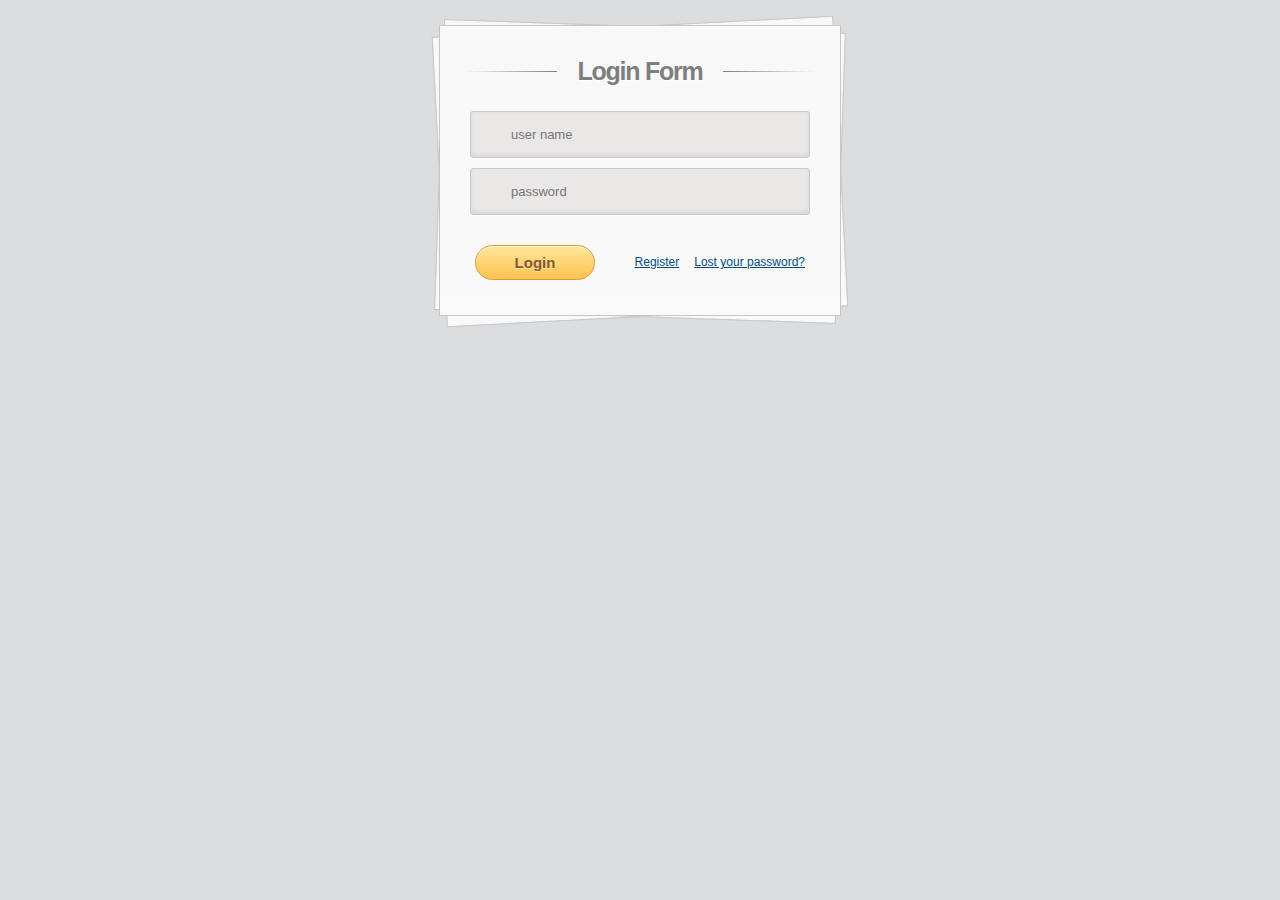
<file: src/main/webapp/login.html>
﻿<!DOCTYPE html>
<html>
<head>
<meta charset="UTF-8">
<title>Stone Blog Login</title>

<link rel="stylesheet" href="css/style.css">

</head>

<body>
<body>
	<div class="container">
		<section id="content">
			<form action="user/login.shtml" method="post">
				<h1>Login Form</h1>
				<div>
					<input type="text" placeholder="user name" id="userName"
						name="userName" />
				</div>
				<div>
					<input type="password" placeholder="password" id="password"
						name="password" />
				</div>
				<div>
					<input type="submit" value="Login" /> <a href="#">Lost your
						password?</a> <a href="register.html">Register</a>
				</div>
			</form>
		</section>
	</div>
</body>

</body>
</html>
</file>
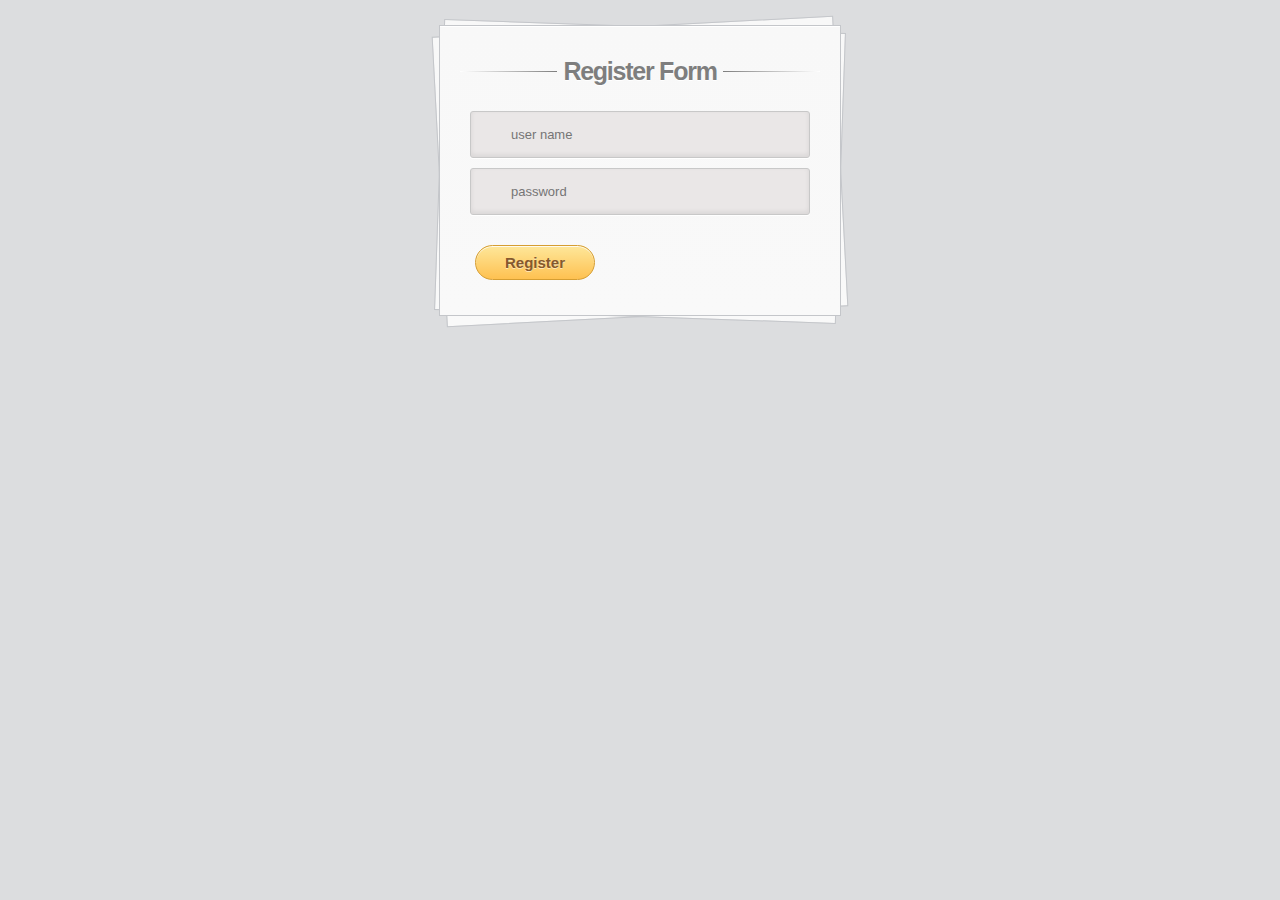
<file: src/main/webapp/register.html>
﻿<!DOCTYPE html>
<html>
<head>
<meta charset="UTF-8">
<title>Stone Blog Register</title>

<link rel="stylesheet" href="css/style.css">

</head>

<body>
<body>
	<div class="container">
		<section id="content">
			<form action="" method="post">
				<h1>Register Form</h1>
				<div>
					<input type="text" placeholder="user name" id="userName"
						name="userName" />
				</div>
				<div>
					<input type="password" placeholder="password" id="password"
						name="password" />
				</div>
				<div>
					<input type="submit" value="Register" />
				</div>
			</form>
		</section>
	</div>
</body>

</body>
</html>
</file>
<file: src/main/webapp/css/style.css>
body {
	background: #DCDDDF url(http://cssdeck.com/uploads/media/items/7/7AF2Qzt.png);
	color: #000;
	font: 14px Arial;
	margin: 0 auto;
	padding: 0;
	position: relative;
}
h1{ font-size:28px;}
h2{ font-size:26px;}
h3{ font-size:18px;}
h4{ font-size:16px;}
h5{ font-size:14px;}
h6{ font-size:12px;}
h1,h2,h3,h4,h5,h6{ color:#563D64;}
small{ font-size:10px;}
b, strong{ font-weight:bold;}
a{ text-decoration: none; }
a:hover{ text-decoration: underline; }
.left { float:left; }
.right { float:right; }
.alignleft { float: left; margin-right: 15px; }
.alignright { float: right; margin-left: 15px; }
.clearfix:after,
form:after {
	content: ".";
	display: block;
	height: 0;
	clear: both;
	visibility: hidden;
}
.container { margin: 25px auto; position: relative; width: 900px; }
#content {
	background: #f9f9f9;
	background: -moz-linear-gradient(top,  rgba(248,248,248,1) 0%, rgba(249,249,249,1) 100%);
	background: -webkit-linear-gradient(top,  rgba(248,248,248,1) 0%,rgba(249,249,249,1) 100%);
	background: -o-linear-gradient(top,  rgba(248,248,248,1) 0%,rgba(249,249,249,1) 100%);
	background: -ms-linear-gradient(top,  rgba(248,248,248,1) 0%,rgba(249,249,249,1) 100%);
	background: linear-gradient(top,  rgba(248,248,248,1) 0%,rgba(249,249,249,1) 100%);
	filter: progid:DXImageTransform.Microsoft.gradient( startColorstr='#f8f8f8', endColorstr='#f9f9f9',GradientType=0 );
	-webkit-box-shadow: 0 1px 0 #fff inset;
	-moz-box-shadow: 0 1px 0 #fff inset;
	-ms-box-shadow: 0 1px 0 #fff inset;
	-o-box-shadow: 0 1px 0 #fff inset;
	box-shadow: 0 1px 0 #fff inset;
	border: 1px solid #c4c6ca;
	margin: 0 auto;
	padding: 25px 0 0;
	position: relative;
	text-align: center;
	text-shadow: 0 1px 0 #fff;
	width: 400px;
}
#content h1 {
	color: #7E7E7E;
	font: bold 25px Helvetica, Arial, sans-serif;
	letter-spacing: -0.05em;
	line-height: 20px;
	margin: 10px 0 30px;
}
#content h1:before,
#content h1:after {
	content: "";
	height: 1px;
	position: absolute;
	top: 10px;
	width: 27%;
}
#content h1:after {
	background: rgb(126,126,126);
	background: -moz-linear-gradient(left,  rgba(126,126,126,1) 0%, rgba(255,255,255,1) 100%);
	background: -webkit-linear-gradient(left,  rgba(126,126,126,1) 0%,rgba(255,255,255,1) 100%);
	background: -o-linear-gradient(left,  rgba(126,126,126,1) 0%,rgba(255,255,255,1) 100%);
	background: -ms-linear-gradient(left,  rgba(126,126,126,1) 0%,rgba(255,255,255,1) 100%);
	background: linear-gradient(left,  rgba(126,126,126,1) 0%,rgba(255,255,255,1) 100%);
    right: 0;
}
#content h1:before {
	background: rgb(126,126,126);
	background: -moz-linear-gradient(right,  rgba(126,126,126,1) 0%, rgba(255,255,255,1) 100%);
	background: -webkit-linear-gradient(right,  rgba(126,126,126,1) 0%,rgba(255,255,255,1) 100%);
	background: -o-linear-gradient(right,  rgba(126,126,126,1) 0%,rgba(255,255,255,1) 100%);
	background: -ms-linear-gradient(right,  rgba(126,126,126,1) 0%,rgba(255,255,255,1) 100%);
	background: linear-gradient(right,  rgba(126,126,126,1) 0%,rgba(255,255,255,1) 100%);
    left: 0;
}
#content:after,
#content:before {
	background: #f9f9f9;
	background: -moz-linear-gradient(top,  rgba(248,248,248,1) 0%, rgba(249,249,249,1) 100%);
	background: -webkit-linear-gradient(top,  rgba(248,248,248,1) 0%,rgba(249,249,249,1) 100%);
	background: -o-linear-gradient(top,  rgba(248,248,248,1) 0%,rgba(249,249,249,1) 100%);
	background: -ms-linear-gradient(top,  rgba(248,248,248,1) 0%,rgba(249,249,249,1) 100%);
	background: linear-gradient(top,  rgba(248,248,248,1) 0%,rgba(249,249,249,1) 100%);
	filter: progid:DXImageTransform.Microsoft.gradient( startColorstr='#f8f8f8', endColorstr='#f9f9f9',GradientType=0 );
	border: 1px solid #c4c6ca;
	content: "";
	display: block;
	height: 100%;
	left: -1px;
	position: absolute;
	width: 100%;
}
#content:after {
	-webkit-transform: rotate(2deg);
	-moz-transform: rotate(2deg);
	-ms-transform: rotate(2deg);
	-o-transform: rotate(2deg);
	transform: rotate(2deg);
	top: 0;
	z-index: -1;
}
#content:before {
	-webkit-transform: rotate(-3deg);
	-moz-transform: rotate(-3deg);
	-ms-transform: rotate(-3deg);
	-o-transform: rotate(-3deg);
	transform: rotate(-3deg);
	top: 0;
	z-index: -2;
}
#content form { margin: 0 20px; position: relative }
#content form input[type="text"],
#content form input[type="password"] {
	-webkit-border-radius: 3px;
	-moz-border-radius: 3px;
	-ms-border-radius: 3px;
	-o-border-radius: 3px;
	border-radius: 3px;
	-webkit-box-shadow: 0 1px 0 #fff, 0 -2px 5px rgba(0,0,0,0.08) inset;
	-moz-box-shadow: 0 1px 0 #fff, 0 -2px 5px rgba(0,0,0,0.08) inset;
	-ms-box-shadow: 0 1px 0 #fff, 0 -2px 5px rgba(0,0,0,0.08) inset;
	-o-box-shadow: 0 1px 0 #fff, 0 -2px 5px rgba(0,0,0,0.08) inset;
	box-shadow: 0 1px 0 #fff, 0 -2px 5px rgba(0,0,0,0.08) inset;
	-webkit-transition: all 0.5s ease;
	-moz-transition: all 0.5s ease;
	-ms-transition: all 0.5s ease;
	-o-transition: all 0.5s ease;
	transition: all 0.5s ease;
	background: #eae7e7 url(http://cssdeck.com/uploads/media/items/8/8bcLQqF.png) no-repeat;
	border: 1px solid #c8c8c8;
	color: #777;
	font: 13px Helvetica, Arial, sans-serif;
	margin: 0 0 10px;
	padding: 15px 10px 15px 40px;
	width: 80%;
}
#content form input[type="text"]:focus,
#content form input[type="password"]:focus {
	-webkit-box-shadow: 0 0 2px #ed1c24 inset;
	-moz-box-shadow: 0 0 2px #ed1c24 inset;
	-ms-box-shadow: 0 0 2px #ed1c24 inset;
	-o-box-shadow: 0 0 2px #ed1c24 inset;
	box-shadow: 0 0 2px #ed1c24 inset;
	background-color: #fff;
	border: 1px solid #ed1c24;
	outline: none;
}
#userName { background-position: 10px 10px !important }
#password { background-position: 10px -53px !important }
#content form input[type="submit"] {
	background: rgb(254,231,154);
	background: -moz-linear-gradient(top,  rgba(254,231,154,1) 0%, rgba(254,193,81,1) 100%);
	background: -webkit-linear-gradient(top,  rgba(254,231,154,1) 0%,rgba(254,193,81,1) 100%);
	background: -o-linear-gradient(top,  rgba(254,231,154,1) 0%,rgba(254,193,81,1) 100%);
	background: -ms-linear-gradient(top,  rgba(254,231,154,1) 0%,rgba(254,193,81,1) 100%);
	background: linear-gradient(top,  rgba(254,231,154,1) 0%,rgba(254,193,81,1) 100%);
	filter: progid:DXImageTransform.Microsoft.gradient( startColorstr='#fee79a', endColorstr='#fec151',GradientType=0 );
	-webkit-border-radius: 30px;
	-moz-border-radius: 30px;
	-ms-border-radius: 30px;
	-o-border-radius: 30px;
	border-radius: 30px;
	-webkit-box-shadow: 0 1px 0 rgba(255,255,255,0.8) inset;
	-moz-box-shadow: 0 1px 0 rgba(255,255,255,0.8) inset;
	-ms-box-shadow: 0 1px 0 rgba(255,255,255,0.8) inset;
	-o-box-shadow: 0 1px 0 rgba(255,255,255,0.8) inset;
	box-shadow: 0 1px 0 rgba(255,255,255,0.8) inset;
	border: 1px solid #D69E31;
	color: #85592e;
	cursor: pointer;
	float: left;
	font: bold 15px Helvetica, Arial, sans-serif;
	height: 35px;
	margin: 20px 0 35px 15px;
	position: relative;
	text-shadow: 0 1px 0 rgba(255,255,255,0.5);
	width: 120px;
}
#content form input[type="submit"]:hover {
	background: rgb(254,193,81);
	background: -moz-linear-gradient(top,  rgba(254,193,81,1) 0%, rgba(254,231,154,1) 100%);
	background: -webkit-linear-gradient(top,  rgba(254,193,81,1) 0%,rgba(254,231,154,1) 100%);
	background: -o-linear-gradient(top,  rgba(254,193,81,1) 0%,rgba(254,231,154,1) 100%);
	background: -ms-linear-gradient(top,  rgba(254,193,81,1) 0%,rgba(254,231,154,1) 100%);
	background: linear-gradient(top,  rgba(254,193,81,1) 0%,rgba(254,231,154,1) 100%);
	filter: progid:DXImageTransform.Microsoft.gradient( startColorstr='#fec151', endColorstr='#fee79a',GradientType=0 );
}
#content form div a {
	color: #004a80;
    float: right;
    font-size: 12px;
    margin: 30px 15px 0 0;
    text-decoration: underline;
}
.button {
	background: rgb(247,249,250);
	background: -moz-linear-gradient(top,  rgba(247,249,250,1) 0%, rgba(240,240,240,1) 100%);
	background: -webkit-linear-gradient(top,  rgba(247,249,250,1) 0%,rgba(240,240,240,1) 100%);
	background: -o-linear-gradient(top,  rgba(247,249,250,1) 0%,rgba(240,240,240,1) 100%);
	background: -ms-linear-gradient(top,  rgba(247,249,250,1) 0%,rgba(240,240,240,1) 100%);
	background: linear-gradient(top,  rgba(247,249,250,1) 0%,rgba(240,240,240,1) 100%);
	filter: progid:DXImageTransform.Microsoft.gradient( startColorstr='#f7f9fa', endColorstr='#f0f0f0',GradientType=0 );
	-webkit-box-shadow: 0 1px 2px rgba(0,0,0,0.1) inset;
	-moz-box-shadow: 0 1px 2px rgba(0,0,0,0.1) inset;
	-ms-box-shadow: 0 1px 2px rgba(0,0,0,0.1) inset;
	-o-box-shadow: 0 1px 2px rgba(0,0,0,0.1) inset;
	box-shadow: 0 1px 2px rgba(0,0,0,0.1) inset;
	-webkit-border-radius: 0 0 5px 5px;
	-moz-border-radius: 0 0 5px 5px;
	-o-border-radius: 0 0 5px 5px;
	-ms-border-radius: 0 0 5px 5px;
	border-radius: 0 0 5px 5px;
	border-top: 1px solid #CFD5D9;
	padding: 15px 0;
}
.button a {
	background: url(http://cssdeck.com/uploads/media/items/8/8bcLQqF.png) 0 -112px no-repeat;
	color: #7E7E7E;
	font-size: 17px;
	padding: 2px 0 2px 40px;
	text-decoration: none;
	-webkit-transition: all 0.3s ease;
	-moz-transition: all 0.3s ease;
	-ms-transition: all 0.3s ease;
	-o-transition: all 0.3s ease;
	transition: all 0.3s ease;
}
.button a:hover {
	background-position: 0 -135px;
	color: #00aeef;
}
</file>
